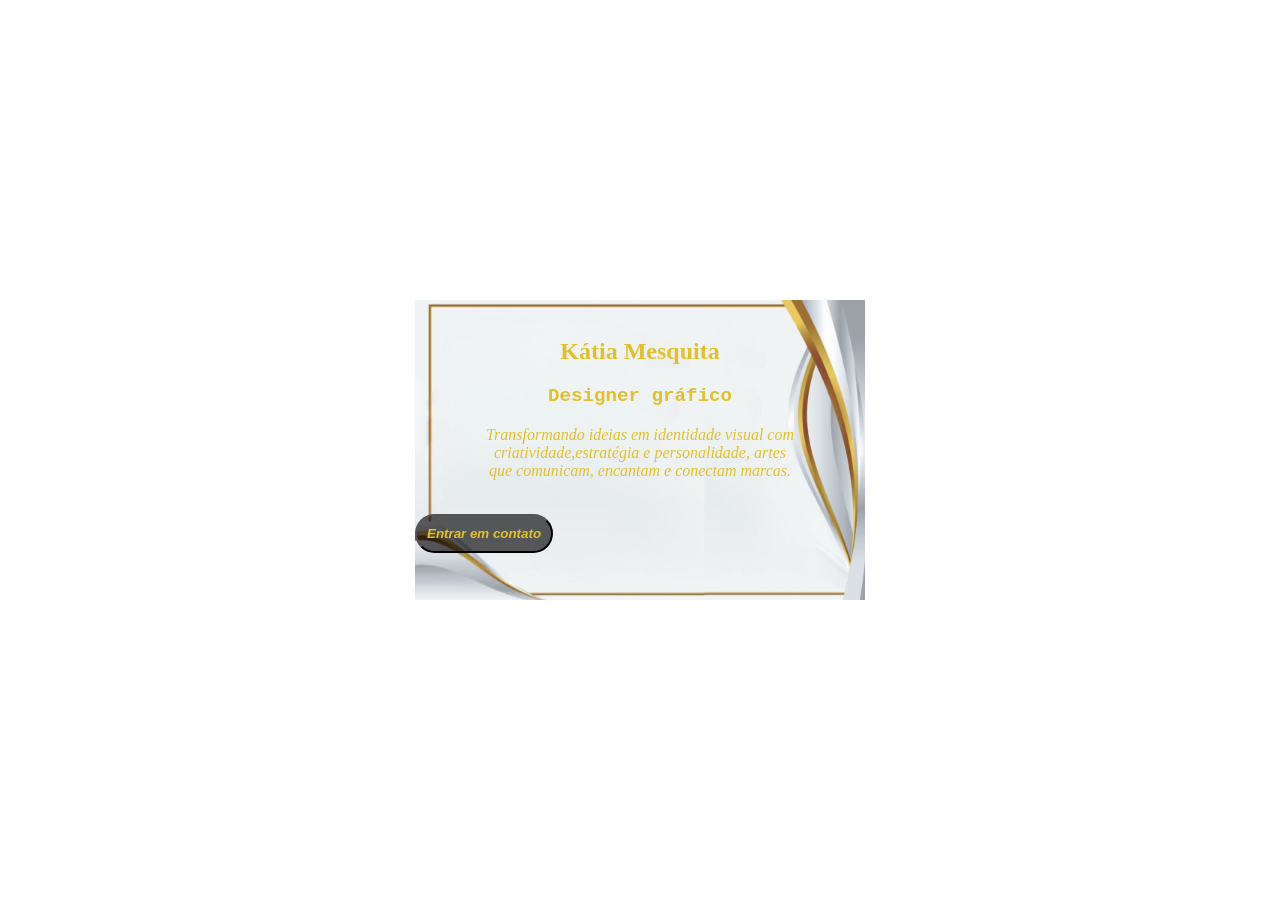
<file: index.html>
<!DOCTYPE html>
<html lang="pt-BR">
<head>
    <meta charset="UTF-8">
    <meta name="viewport" content="width=device-width, initial-scale=1.0">
    <title>Cartão de apresentação</title>
    <link rel="stylesheet" href="style.css">

</head>
<body>
    <section class="cartao">
<br>
    
    <main>
        <h1>Kátia Mesquita</h1>
        <div>
            <p>Designer gráfico</p>
        </div>
        
        
        <p>Transformando ideias em identidade visual com <br>  criatividade,estratégia e personalidade,
            artes<br> que comunicam, encantam e  conectam marcas.</p>
        
        
<br>

        <button>Entrar em contato</button>
    </main>

    </section>
    
    
</body>
</html>
</file>
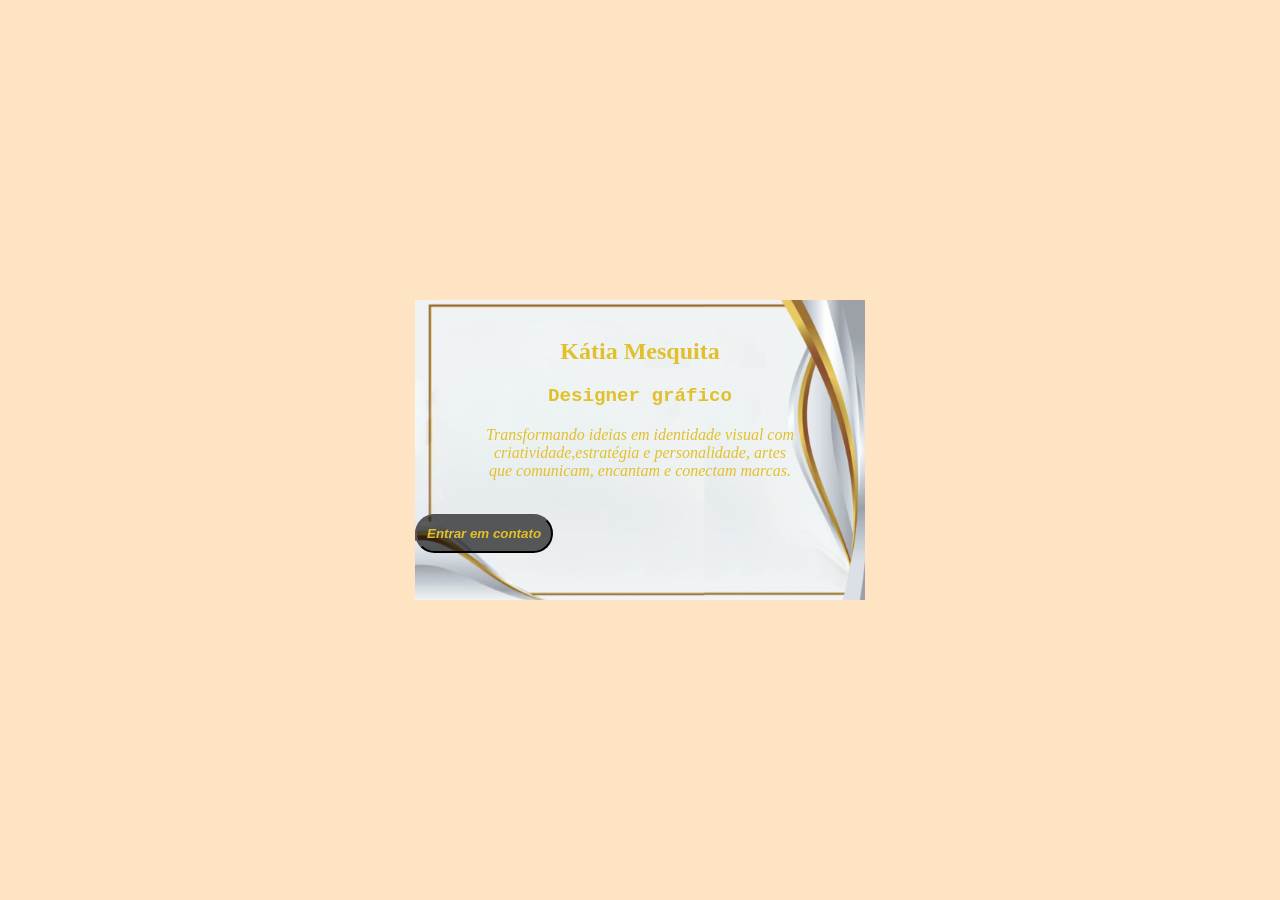
<file: Exercicio1/index.html>
<!DOCTYPE html>
<html lang="pt-BR">
<head>
    <meta charset="UTF-8">
    <meta name="viewport" content="width=device-width, initial-scale=1.0">
    <title>Cartão de apresentação</title>
    <link rel="stylesheet" href="style.css">

</head>
<body>
    <section class="cartao">
<br>
    
    <main>
        <h1>Kátia Mesquita</h1>
        <div>
            <p>Designer gráfico</p>
        </div>
        
        
        <p>Transformando ideias em identidade visual com <br>  criatividade,estratégia e personalidade,
            artes<br> que comunicam, encantam e  conectam marcas.</p>
        
        
<br>

            <button type="submit">Entrar em contato</button>
    </main>

    </section>
    
    
</body>
</html>
</file>
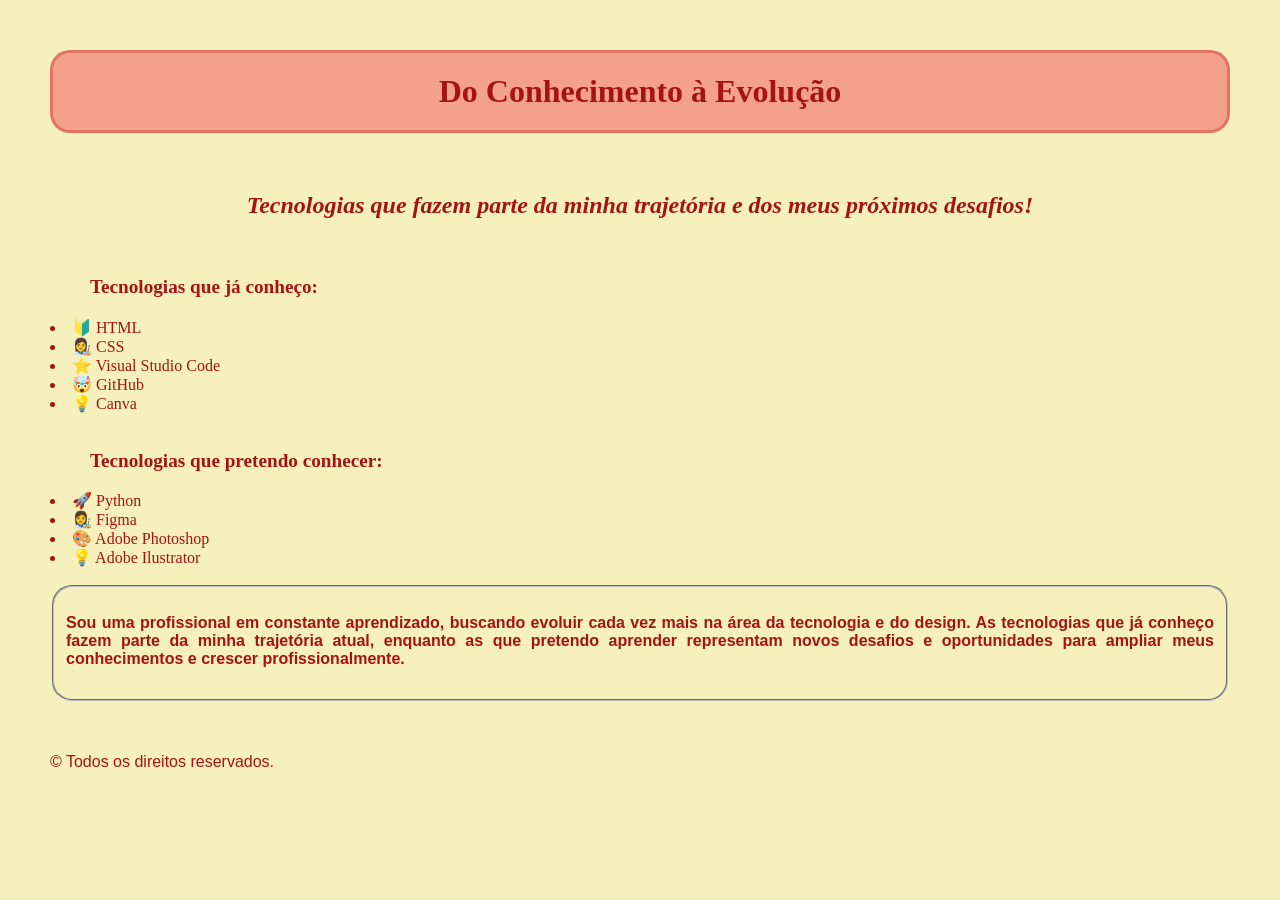
<file: Exercicio2/index.html>
<!DOCTYPE html>
<html lang="pt-BR">
<head>
    <meta charset="UTF-8">
    <meta name="viewport" content="width=device-width, initial-scale=1.0">
    <title>Lista de tecnologias favoritas</title>
    <link rel="stylesheet" href="style.css">
</head>
<body>
    <main>
                    
<h1 class="estilizar">Do Conhecimento à Evolução</h1>
<br>
<h2 class="centralizar">Tecnologias que fazem parte da minha trajetória e dos meus próximos desafios!</h2>
<br>

<ul>Tecnologias que já conheço:</ul>
<li>🔰 HTML</li>
<li>👩‍🎨 CSS</li>
<li>⭐ Visual Studio Code</li>
<li>🤯 GitHub</li>
<li>💡 Canva</li>
<br>

<ul>Tecnologias que pretendo conhecer:</ul>
<li>🚀 Python</li>
<li>👩‍🎨 Figma</li>
<li>🎨 Adobe Photoshop</li>
<li>💡 Adobe Ilustrator</li>
<br>
<fieldset>
    <h4>Sou uma profissional em constante aprendizado, buscando evoluir cada vez mais na área da tecnologia e do design. 
As tecnologias que já conheço fazem parte da minha trajetória atual, enquanto as que pretendo aprender representam 
novos desafios e oportunidades para ampliar meus conhecimentos e crescer profissionalmente.</h4>
</fieldset>


    </main>
    <footer>
        <br><br>
<p>© Todos os direitos reservados.</p>
    </footer>

</body>
</html>
</file>
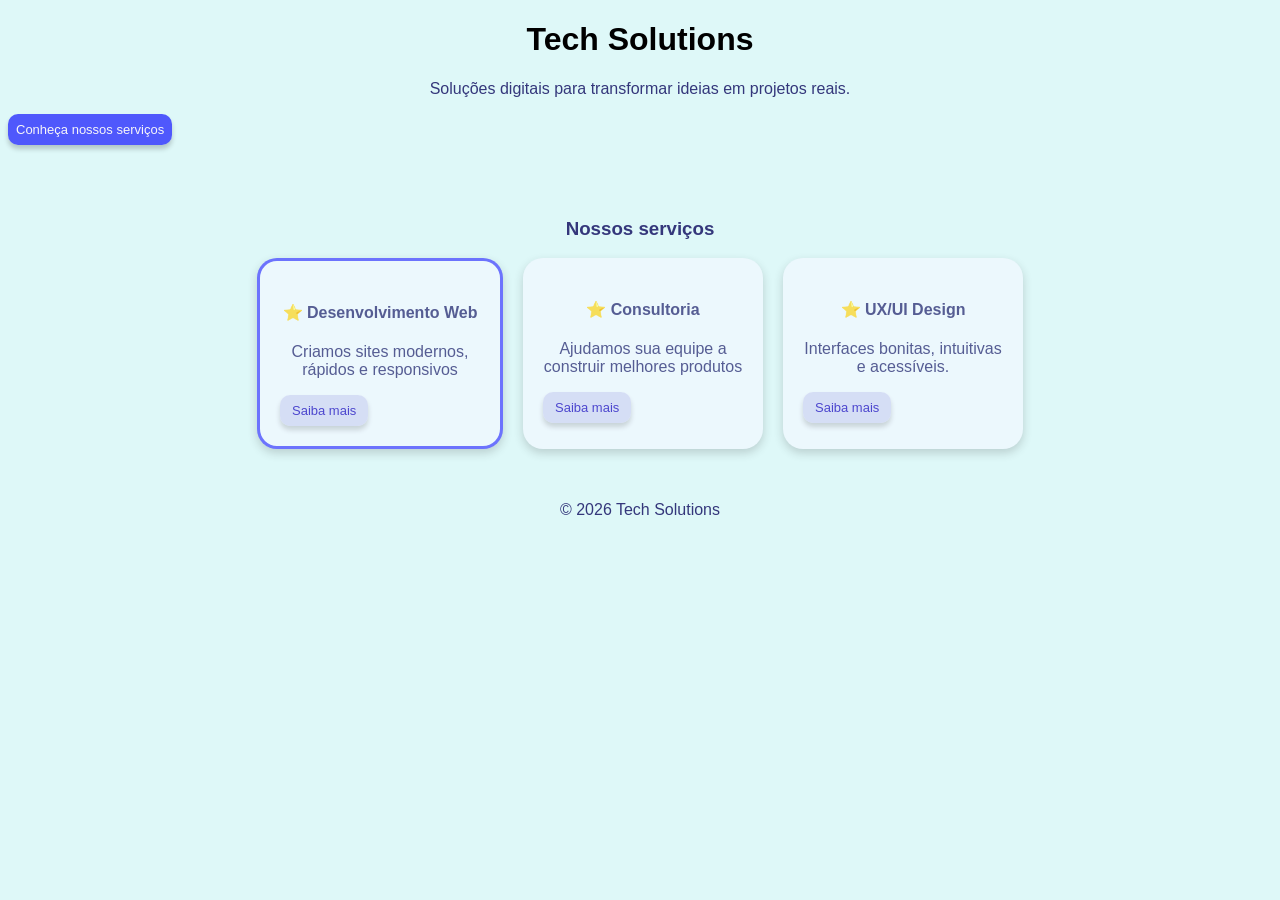
<file: Exercicio3/index.html>
<!DOCTYPE html>
<html lang="pt-BR">
<head>
    <meta charset="UTF-8">
    <meta name="viewport" content="width=device-width, initial-scale=1.0">
    <title>Analisando e recriando uma interface</title>
    <link rel="stylesheet" href="style.css">
</head>
<body>
    <main>
        <h1>Tech Solutions</h1>

        <p>Soluções digitais para transformar ideias em projetos reais.</p>
        
            <button class="botao1">Conheça nossos serviços</button>
        
        
<br><br><br>
        <h3>Nossos serviços</h3>

        <section class="container">
            <article class="card" id="borda">
            <h4>⭐ Desenvolvimento Web</h4>
            <p>Criamos sites modernos, rápidos e responsivos</p>
            <button class="botao2">Saiba mais</button>
        </article>

        <article class="card">
            <h4>⭐ Consultoria</h4>
            <p>Ajudamos sua equipe a construir melhores produtos</p>
            <button class="botao2">Saiba mais</button>
        </article>

        <article class="card">
            <h4>⭐ UX/UI Design</h4>
            <p>Interfaces bonitas, intuitivas e acessíveis.</p>
            <button class="botao2">Saiba mais</button>
        </article>
    </section>
        
    </main>
    <br><br>
    <footer>
<p>© 2026 Tech Solutions</p>
    </footer>
</body>
</html>
</file>
<file: style.css>
body {
    
    margin: 0;
    height: 100vh;
    display: flex;
    justify-content: center;
    align-items: center;
    
}
.cartao {
    width: 450px;
    height: 300px;
    background-image: url("e0986c5d34d1cf75ca86b8720b335a8d.jpg");
    background-repeat: no-repeat;
    background-position: center;
    background-size: 100%;
}

h1 {
    color: rgb(226, 192, 43);
    text-align: center;
}

div p{
    font-style: normal;
    font-family: 'Courier New', Courier, monospace;
    font-size: larger;
    font-weight: bold;
    
}

p {
    color: rgb(226, 192, 43);
    text-align: center;
    text-decoration:solid;
    font-style: italic;

}

button {
    background-color: rgba(0, 0, 0, 0.636);
    color: rgb(226, 192, 43);
    font-weight: bold;
    font-style: italic;
    padding: 10px;
    border-radius: 20px;
    display: flex;
    justify-self: center;
    cursor: pointer;
    transition: s;
}

button:hover {
background-color: rgb(226, 192, 43);
color: rgba(9, 8, 8, 0.767);
}
</file>
<file: Exercicio1/style.css>
body {
    background-color: bisque;
    margin: 0;
    height: 100vh;
    display: flex;
    justify-content: center;
    align-items: center;
    
    
}
.cartao {
    width: 450px;
    height: 300px;
    background-image: url("/midia/e0986c5d34d1cf75ca86b8720b335a8d.jpg");
    background-repeat: no-repeat;
    background-position: center;
    background-size: 100%;
    
}

h1 {
    color: rgb(226, 192, 43);
    text-align: center;
}

div p{
    font-style: normal;
    font-family: 'Courier New', Courier, monospace;
    font-size: larger;
    font-weight: bold;
    
}

p {
    color: rgb(226, 192, 43);
    text-align: center;
    text-decoration:solid;
    font-style: italic;

}

button {
    background-color: rgba(0, 0, 0, 0.636);
    color: rgb(226, 192, 43);
    font-weight: bold;
    font-style: italic;
    padding: 10px;
    border-radius: 20px;
    display: flex;
    justify-self: center;
    cursor: pointer;
    transition: 1s;
    
}

button:hover {
background-color: rgb(226, 192, 43);
color: rgba(9, 8, 8, 0.611);
transform: scale(1.10);
}
</file>
<file: Exercicio2/style.css>
body {
    background-color:rgba(240, 230, 140, 0.573);
    margin: 50px;
    color: rgb(166, 19, 19);
    
}

.estilizar {
    text-align: center;
    background-color: rgba(243, 101, 101, 0.559);
    border-radius: 20px;
    border-color: rgba(193, 12, 12, 0.31);
    border-style: solid;
    padding: 20px;
   }

.centralizar {
    font-style: italic;
    text-align: center;
}

ul {
    font-size: larger;
    font-weight: bold;
}

fieldset {
    border-radius: 20px;
    }

h4, p {
    font-family:Arial, Helvetica, sans-serif;
    text-align: justify;
}

footer {
    text-align: left;
}
</file>
<file: Exercicio3/style.css>
body {
    background-color: rgb(222, 248, 248);
    color: rgb(52, 55, 123);
    font-family: Arial, Helvetica, sans-serif;
    text-align: center;
}

h1 {
    color: black;
}

.container {
    display: flex;
    justify-content: center;
    gap: 20px;
    
  }

.card {
    background-color: aliceblue;
    padding: 20px;
    width: 200px;
    border-radius: 20px;
    box-shadow: 0 4px 10px rgba(0,0,0,0.2);
    opacity: 0.8;
}

#borda {
    border-color: rgba(0, 0, 255, 0.666);
    border-style: solid;
}
    .botao1 {
     
    background-color:rgba(0, 0, 255, 0.642);
    color: rgb(247, 246, 248);
    font-size:small;
    padding: 8px;
    border: none;
    border-radius: 10px;
    display: flex;
    justify-self: center;
    transition: all 0,3s; 
    box-shadow: 0 4px 5px rgba(0,0,0,0.2);   
     }
    
 .botao2 {
    background-color:rgba(195, 195, 240, 0.642);
    color: rgb(20, 4, 190);
    font-size:small;
    padding: 8px 12px;
    border: none;
    border-radius: 10px;
    display: flex;
    justify-self: center;
    box-shadow: 0 4px 5px rgba(0,0,0,0.2);
    opacity: 0.9;
    }

button:hover {
    transition: 1s; 
    transform: scale(1.15);
}
</file>
